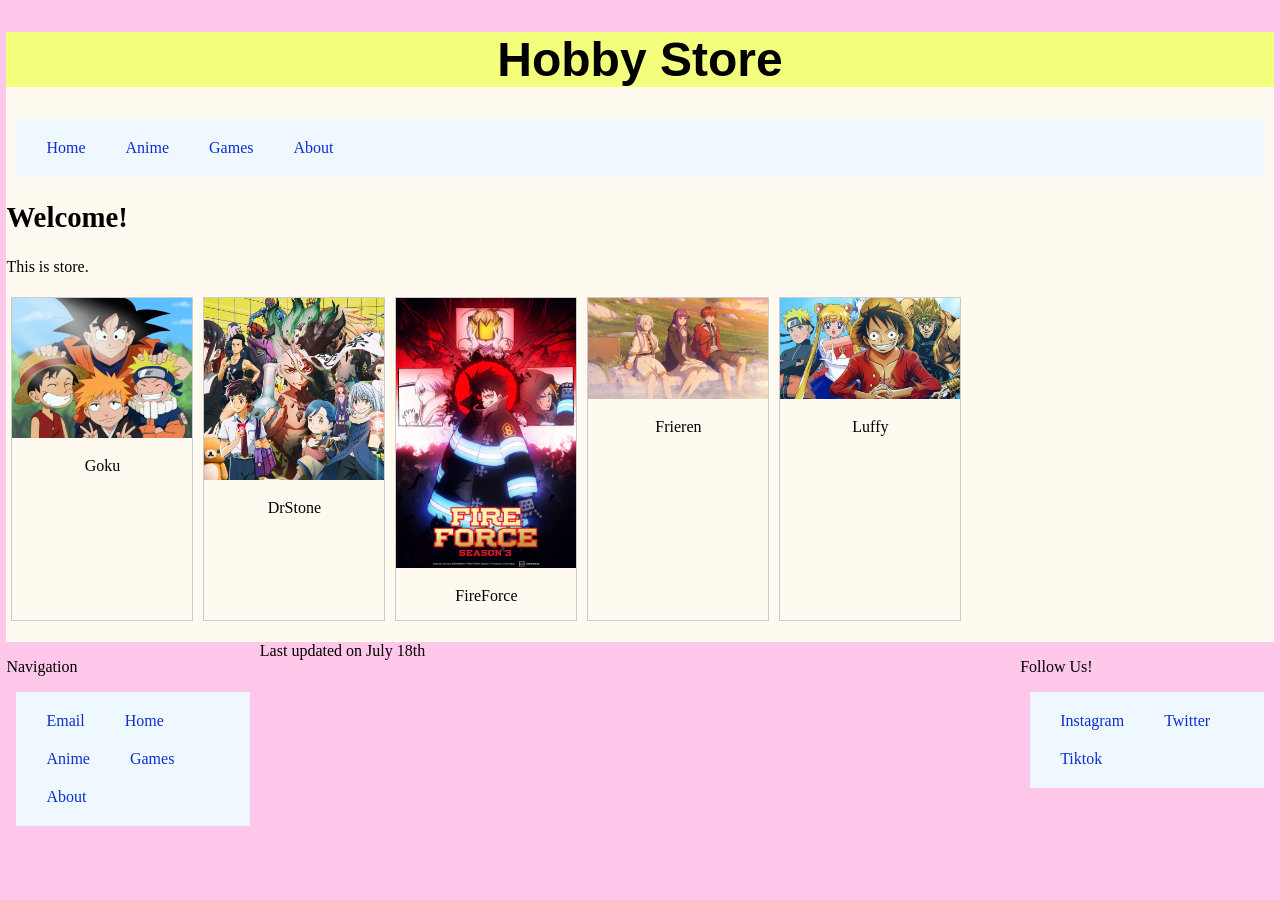
<file: index.html>
<!doctype html>
<html lang="en">
<head>
<meta charset="utf-8">
<meta name = "keywords"
  Content = "store, anime, games, hobby">
<link href = "project2.css" rel="stylesheet">
<title>project2home</title>
</head>

<body>

<h1>Hobby Store</h1>
	<nav>
		<ul> 
			<li><a href="index.html">Home</a></li>
			<li><a href="anime.html">Anime</a></li>
			<li><a href="games.html">Games</a></li>
			<li><a href="about.html">About</a></li>
		</ul>
	</nav>
<h2>Welcome!</h2>
<p>This is store.</p>

<div class="gallery">
<div class="gallery-item">
	<a target="_blank" href="image-big3.jpg">
		<img src="image-big3.jpg" alt="Goku" width="600" height="400">
	</a>
<div class="desc">Goku</div>
</div>
<div class="gallery-item">
	<a target="_blank" href="image-drstone.webp">
		<img src="image-drstone.webp" alt="DrStone" width="600" height="400">
	</a>
<div class="desc">DrStone</div>
</div>

<div class="gallery-item">
	<a target="_blank" href="image-fireforce.jpg">
		<img src="image-fireforce.jpg" alt="FireForce" width="600" height="400">
	</a>
<div class="desc">FireForce</div>
</div>
<div class="gallery-item">
	<a target="_blank" href="image-frieren.webp">
 		<img src="image-frieren.webp" alt="Frieren" width="600" height="400">
	</a>
<div class="desc">Frieren</div>
	</div>
<div class="gallery-item">
	<a target="_blank" href="image-lsnd.webp">
		<img src="image-lsnd.webp" alt="Luffy" width="600" height="400">
	</a>
<div class="desc">Luffy</div>
</div>
	</div>
	
<section>
<footer>
	<section id="leftcolumn">
		<p>Navigation</p>
		<nav>
			<ul> 
				<li><a href="mailto:cerritoscollege.example@gmail.com">Email</a></li>
				<li><a href="index.html">Home</a></li>
				<li><a href="anime.html">Anime</a></li>
				<li><a href="games.html">Games</a></li>
				<li><a href="about.html">About</a></li>
			</ul>
		</nav>
	</section>
	<section id ="rightcolumn">
		<p>Follow Us!</p>
		<nav>
			<ul>
				<li><a href="https://instagram.com">Instagram</a></li>
				<li><a href="https://x.com">Twitter</a></li>
				<li><a href="https://tiktok.com">Tiktok</a></li>
			</ul>
		</nav>
	</section>
	
	<p>Last updated on July 18th</p>
	
	
</footer>
</section>

</body>
</html>
</file>
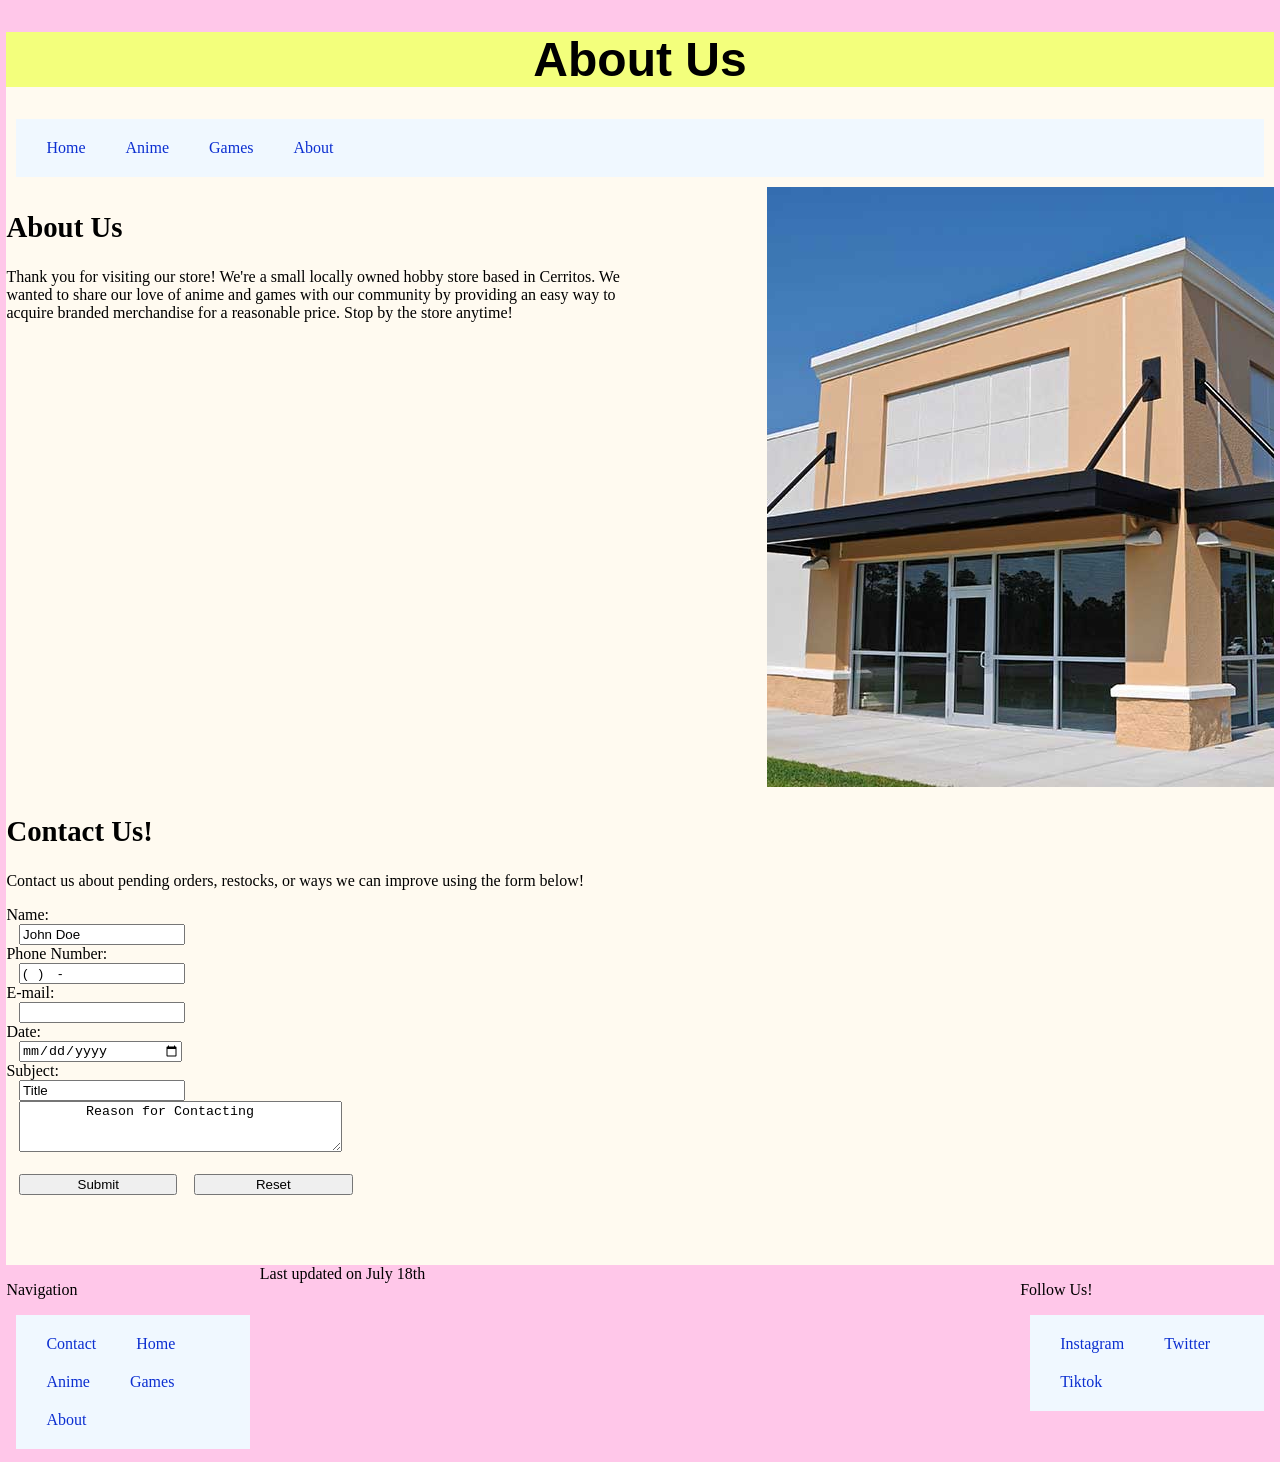
<file: about.html>
<!doctype html>
<html lang="en">
<head>
<meta charset="utf-8">
<meta name = "keywords"
  Content = "store, anime, games, hobby">
<link href = "project2.css" rel="stylesheet">
<title>About Us</title>
</head>

<body>

<h1>About Us</h1>
	<nav>
		<ul> 
			<li><a href="index.html">Home</a></li>
			<li><a href="anime.html">Anime</a></li>
			<li><a href="games.html">Games</a></li>
			<li><a href="about.html">About</a></li>
		</ul>
	</nav>
<section id="About">
	<h2>About Us</h2>
	<p>Thank you for visiting our store!  We're a small locally owned hobby store based in Cerritos.  We wanted to share our love of anime and games with our community by providing an easy way to acquire branded merchandise for a reasonable price.  Stop by the store anytime!</p>
</section>
<section id="storefront">
	<img src="image-storefront.jpg" alt = "store front">
</section>

	
<section id="Contact">
	<h2>Contact Us!</h2>
	<p>Contact us about pending orders, restocks, or ways we can improve using the form below!</p>
<form action="/action_page.php">
	<label for="name">Name:</label><br>
	<input type="text" id="name" name="custName" value="John Doe"><br>
	<label for="phone">Phone Number:</label><br>
	<input type="text" id="phone" name="custPhone" value="(   )    -     "><br>
	<label for="email">E-mail:</label><br>
	<input type="email" id="email" name="custEmail" value=""><br>
	<label for="date">Date:</label><br>
	<input type="date" id="date" name="date" value=""><br>
	<label for="subject">Subject:</label><br>
	<input type="text" id="subject" name="Subject" value="Title"><br>
	<textarea name=“submission”>
	Reason for Contacting
	</textarea><br><br>
	<input type="submit" value="Submit">
	<input type="Reset" value="Reset">
</form>
	
	</section>




<section>
<footer>
	<section id="leftcolumn">
		<p>Navigation</p>
		<nav>
			<ul> 
				<li><a href="mailto:cerritoscollege.example@gmail.com">Contact</a></li>
				<li><a href="index.html">Home</a></li>
				<li><a href="anime.html">Anime</a></li>
				<li><a href="games.html">Games</a></li>
				<li><a href="about.html">About</a></li>
			</ul>
		</nav>
	</section>
	<section id ="rightcolumn">
		<p>Follow Us!</p>
		<nav>
			<ul>
				<li><a href="https://instagram.com">Instagram</a></li>
				<li><a href="https://x.com">Twitter</a></li>
				<li><a href="https://tiktok.com">Tiktok</a></li>
			</ul>
		</nav>
	</section>
	
	<p>Last updated on July 18th</p>
	
	
</footer>
</section>

</body>
</html>
</file>
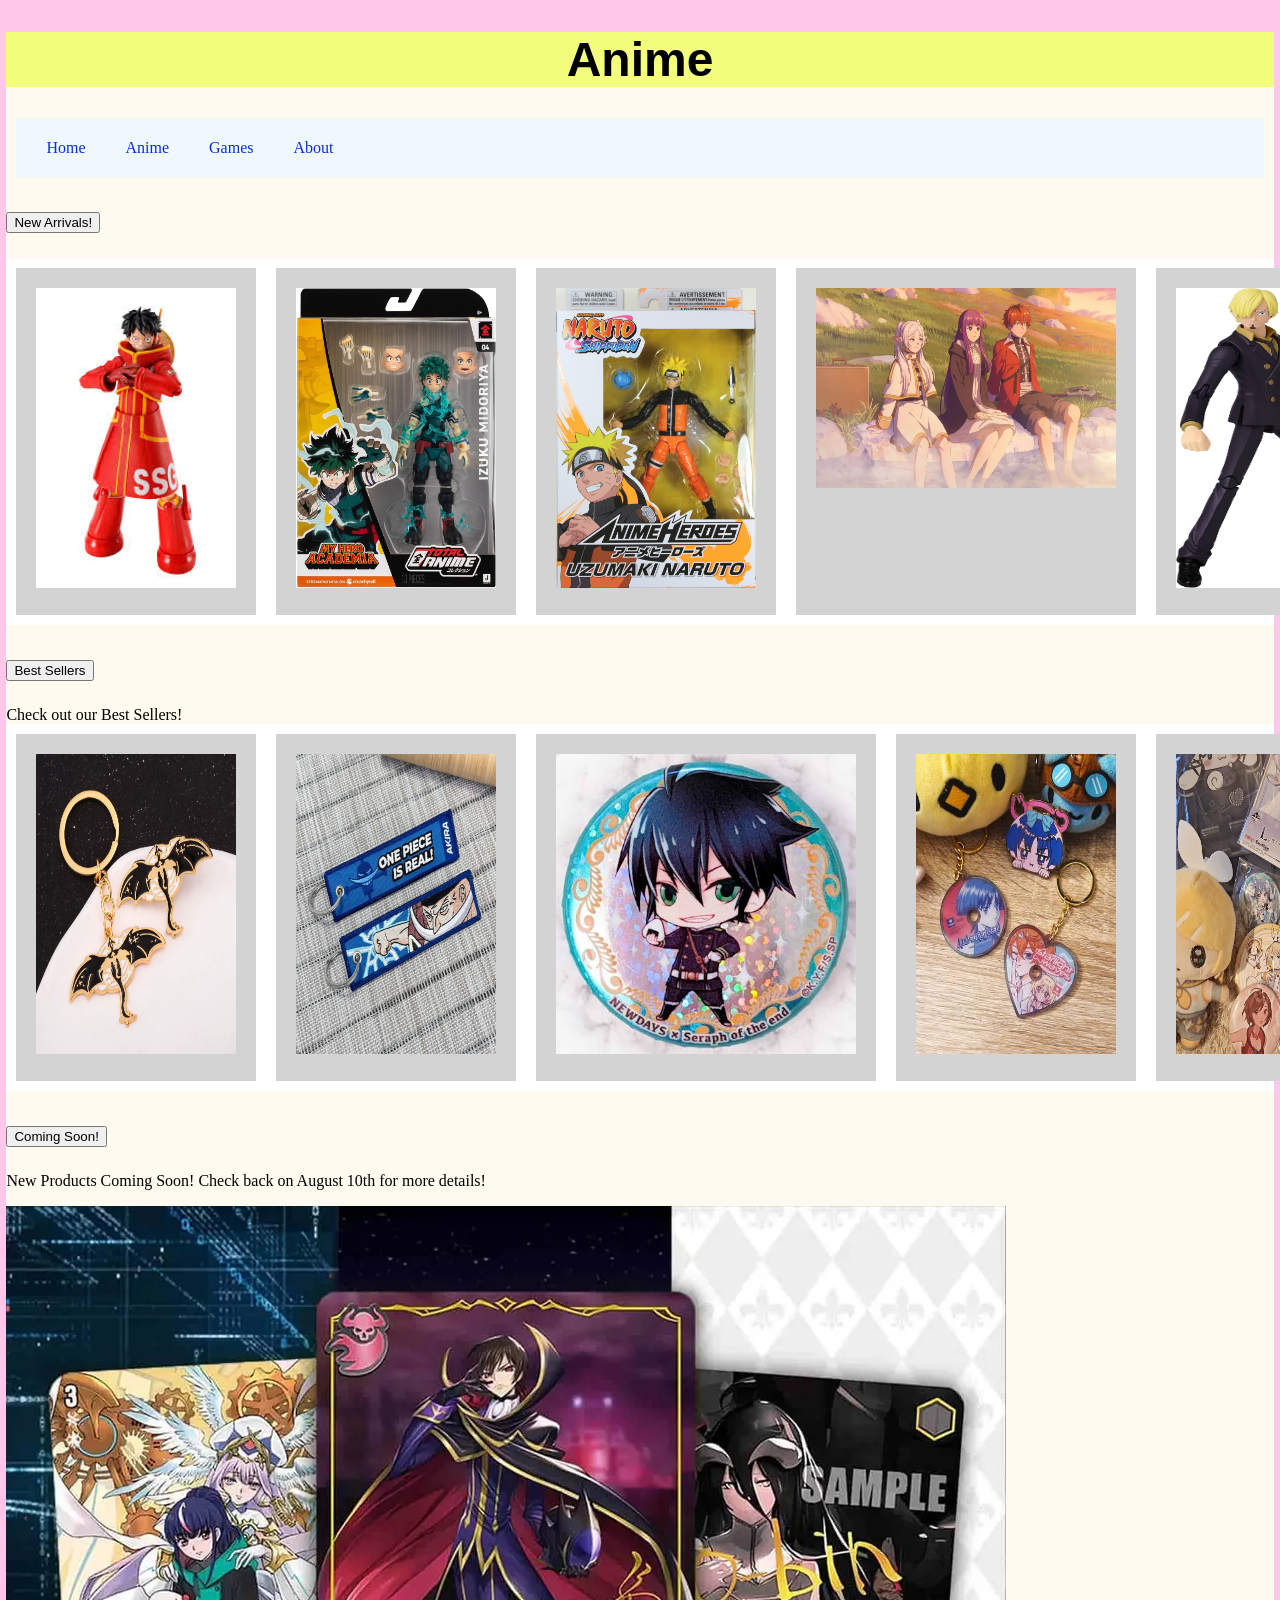
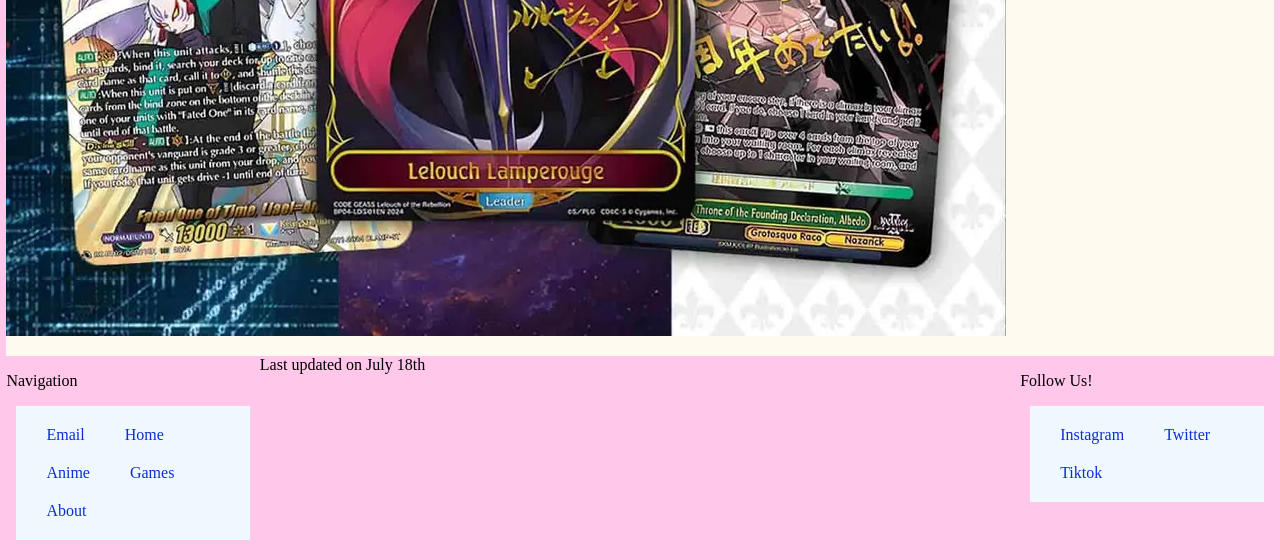
<file: anime.html>
<!doctype html>
<html lang="en">
<head>
<meta charset="utf-8">
<meta name = "keywords"
  Content = "store, anime, games, hobby">
<link href = "project2.css" rel="stylesheet">
<title>Anime</title>
</head>

<body>

<h1>Anime</h1>
	<nav>
		<ul> 
			<li><a href="index.html">Home</a></li>
			<li><a href="anime.html">Anime</a></li>
			<li><a href="games.html">Games</a></li>
			<li><a href="about.html">About</a></li>
		</ul>
	</nav>

<div class="accordion accordion-flush" id="accordionFlushExample">
	<div class="accordion-item">
		<h2 class="accordion-header" id="flush-headingOne">
 			<button class="accordion-button collapsed" type="button" data-bs-toggle="collapse" data-bs-target="#flush-collapseOne" aria-expanded="false" aria-controls="flush-collapseOne">
			New Arrivals!
			</button>
    </h2>
    <div id="flush-collapseOne" class="accordion-collapse collapse" aria-labelledby="flush-headingOne" data-bs-parent="#accordionFlushExample">
      <div class="accordion-body">
		  <div class="container">
					<div><img src="image-luffy.jpg" alt="luffy" width="200" height="300"></div>
					<div><img src="image-deku.jpg" alt="deku" width="200" height="300"></div>
					<div><img src="image-naruto.jpg" alt="naruto" width="200" height="300"></div>
					<div><img src="image-frieren.webp" alt="frieren" width="300" height="200"></div>
					<div><img src="image-sanji.jpg" alt="sanji" width="190" height="300"></div>
				</div></div>
    </div>
  </div>
	
  <div class="accordion-item">
    <h2 class="accordion-header" id="flush-headingTwo">
      <button class="accordion-button collapsed" type="button" data-bs-toggle="collapse" data-bs-target="#flush-collapseTwo" aria-expanded="false" aria-controls="flush-collapseTwo">
        Best Sellers
      </button>
    </h2>
    <div id="flush-collapseTwo" class="accordion-collapse collapse" aria-labelledby="flush-headingTwo" data-bs-parent="#accordionFlushExample">
      <div class="accordion-body">
		Check out our Best Sellers!
		 <div class="container">
					<div><img src="image-wings.avif" alt="wings" width="200" height="300"></div>
					<div><img src="image-whitebeard.jpg" alt="whitebeard" width="200" height="300"></div>
					<div><img src="image-seraph.jpg" alt="pin" width="300" height="300"></div>
					<div><img src="image-keychain.jpg" alt="keychains" width="200" height="300"></div>
					<div><img src="image-assorted.webp" alt="sanji" width="200" height="300"></div>
				</div></div>
		</div>
    </div>
  </div>
  
	
<div class="accordion-item">
	<h2 class="accordion-header" id="flush-headingThree">
		<button class="accordion-button collapsed" type="button" data-bs-toggle="collapse" data-bs-target="#flush-collapseThree" aria-expanded="false" aria-controls="flush-collapseThree">
			Coming Soon!
		</button>
    </h2>
    <div id="flush-collapseThree" class="accordion-collapse collapse" aria-labelledby="flush-headingThree" data-bs-parent="#accordionFlushExample">
 		<div class="accordion-body">
		<p>New Products Coming Soon!  Check back on August 10th for more details!</p>
		<img src="image-cardgames.webp" alt="Card Games">
		</div>
    </div>
  </div>

	
<footer>
	<section id="leftcolumn">
		<p>Navigation</p>
		<nav>
			<ul> 
				<li><a href="mailto:cerritoscollege.example@gmail.com">Email</a></li>
				<li><a href="index.html">Home</a></li>
				<li><a href="anime.html">Anime</a></li>
				<li><a href="games.html">Games</a></li>
				<li><a href="about.html">About</a></li>
			</ul>
		</nav>
	</section>
	<section id ="rightcolumn">
		<p>Follow Us!</p>
		<nav>
			<ul>
				<li><a href="https://instagram.com">Instagram</a></li>
				<li><a href="https://x.com">Twitter</a></li>
				<li><a href="https://tiktok.com">Tiktok</a></li>
			</ul>
		</nav>
	</section>
	
	<p>Last updated on July 18th</p>
	
</footer>
</body>
</html>
</file>
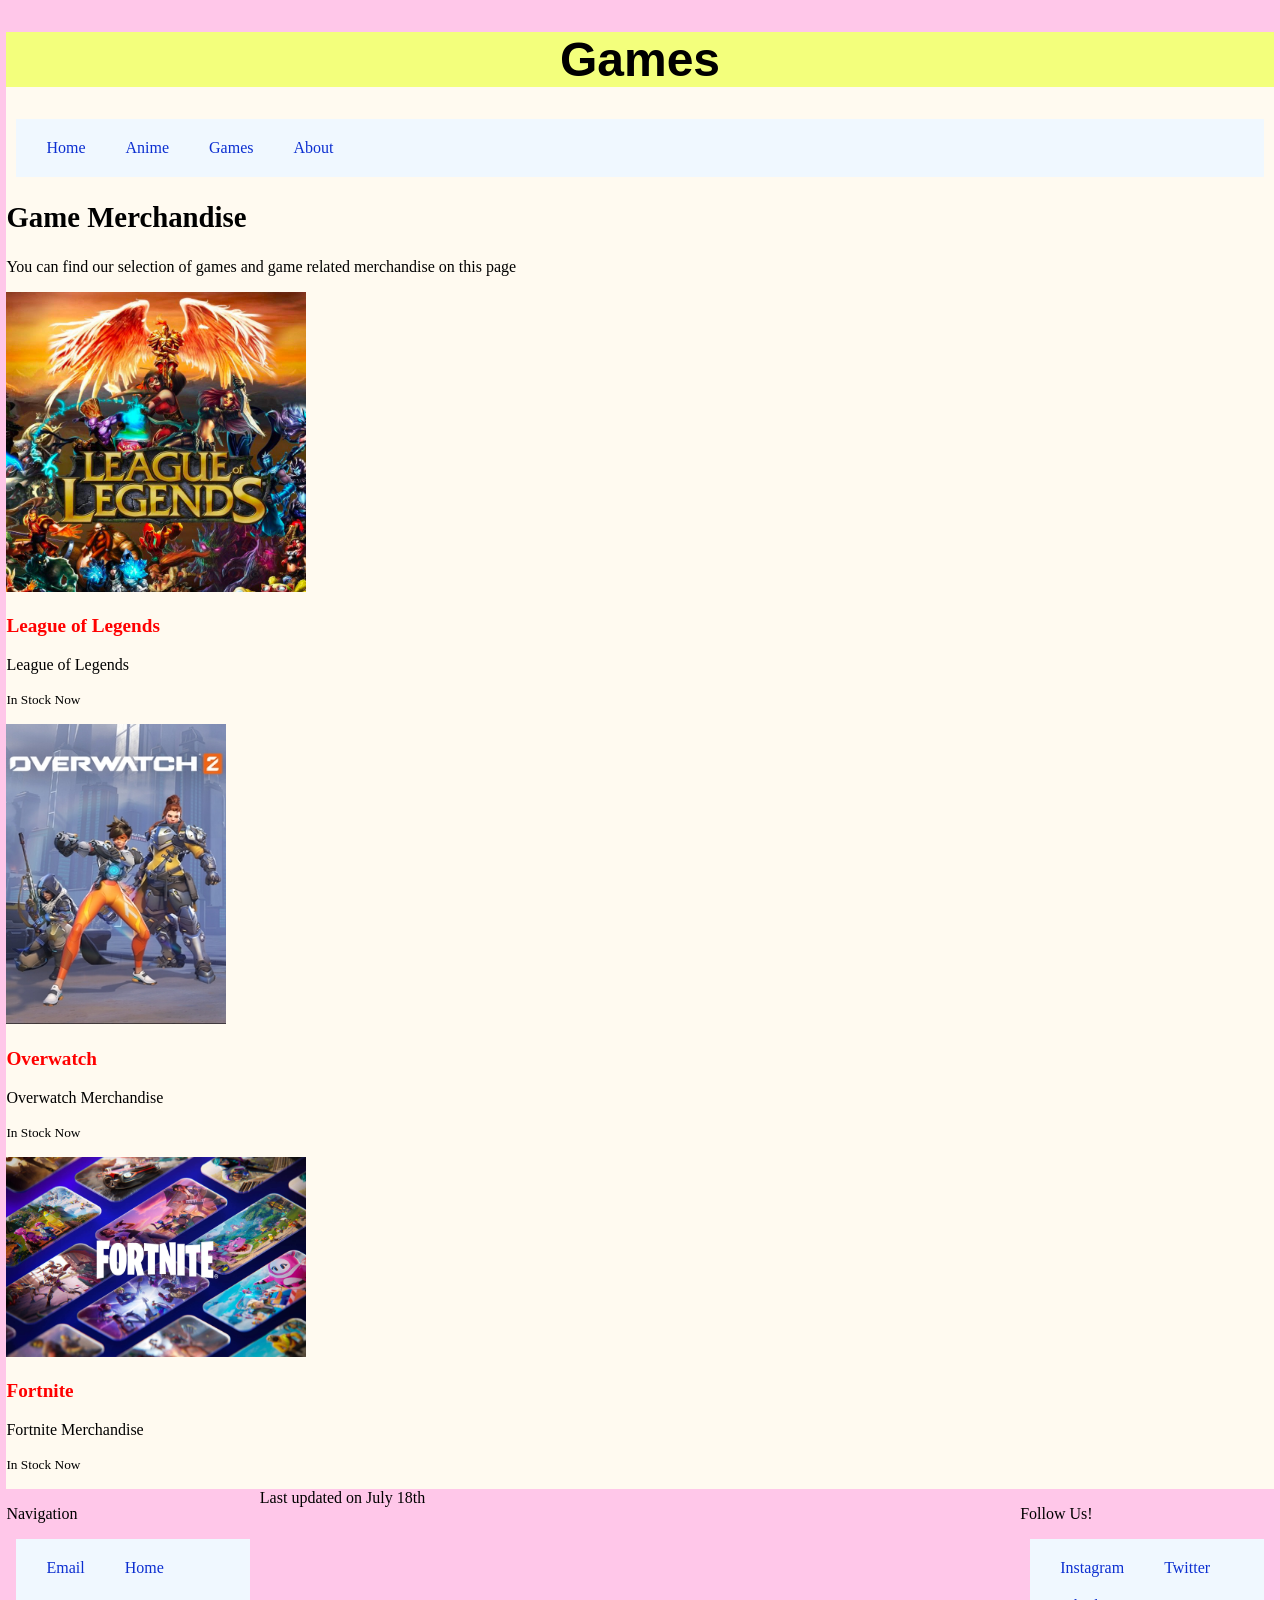
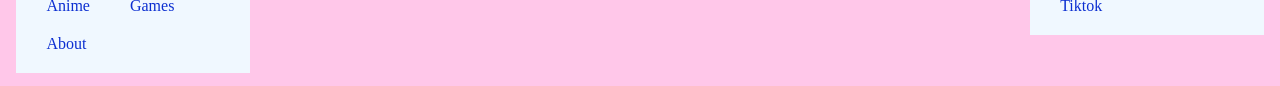
<file: games.html>
<!doctype html>
<html lang="en">
<head>
<meta charset="utf-8">
<meta name = "keywords"
  Content = "store, anime, games, hobby">
<link href = "project2.css" rel="stylesheet">
<title>Games</title>
</head>

<body>

<h1>Games</h1>
	<nav>
		<ul> 
			<li><a href="index.html">Home</a></li>
			<li><a href="anime.html">Anime</a></li>
			<li><a href="games.html">Games</a></li>
			<li><a href="about.html">About</a></li>
		</ul>
	</nav>
	
<h2>Game Merchandise</h2>
<p>You can find our selection of games and game related merchandise on this page</p>
<div class="card-group">
  <div class="card">
    <img src="image-league.jpg" class="card-img-top" alt="League of Legends" width="300" height="300">
    <div class="card-body">
      <h3 class="card-title">League of Legends</h3>
      <p class="card-text">League of Legends</p>
      <p class="card-text"><small class="text-muted">In Stock Now</small></p>
    </div>
  </div>
  <div class="card">
    <img src="image-overwatch.jpg" class="card-img-top" alt="Overwatch" width="220" height="300">
    <div class="card-body">
      <h3 class="card-title">Overwatch</h3>
      <p class="card-text">Overwatch Merchandise</p>
      <p class="card-text"><small class="text-muted">In Stock Now</small></p>
    </div>
  </div>
  <div class="card">
    <img src="image-fortnite.webp" class="card-img-top" alt="Fortnite" width="300" height="200">
    <div class="card-body">
      <h3 class="card-title">Fortnite</h3>
      <p class="card-text">Fortnite Merchandise</p>
      <p class="card-text"><small class="text-muted">In Stock Now</small></p>
    </div>
  </div>
</div>

	
<section>
<footer>
	<section id="leftcolumn">
		<p>Navigation</p>
		<nav>
			<ul> 
				<li><a href="mailto:cerritoscollege.example@gmail.com">Email</a></li>
				<li><a href="index.html">Home</a></li>
				<li><a href="anime.html">Anime</a></li>
				<li><a href="games.html">Games</a></li>
				<li><a href="about.html">About</a></li>
			</ul>
		</nav>
	</section>
	<section id ="rightcolumn">
		<p>Follow Us!</p>
		<nav>
			<ul>
				<li><a href="https://instagram.com">Instagram</a></li>
				<li><a href="https://x.com">Twitter</a></li>
				<li><a href="https://tiktok.com">Tiktok</a></li>
			</ul>
		</nav>
	</section>
	
	<p>Last updated on July 18th</p>
	
	
</footer>
</section>

</body>
</html>
</file>
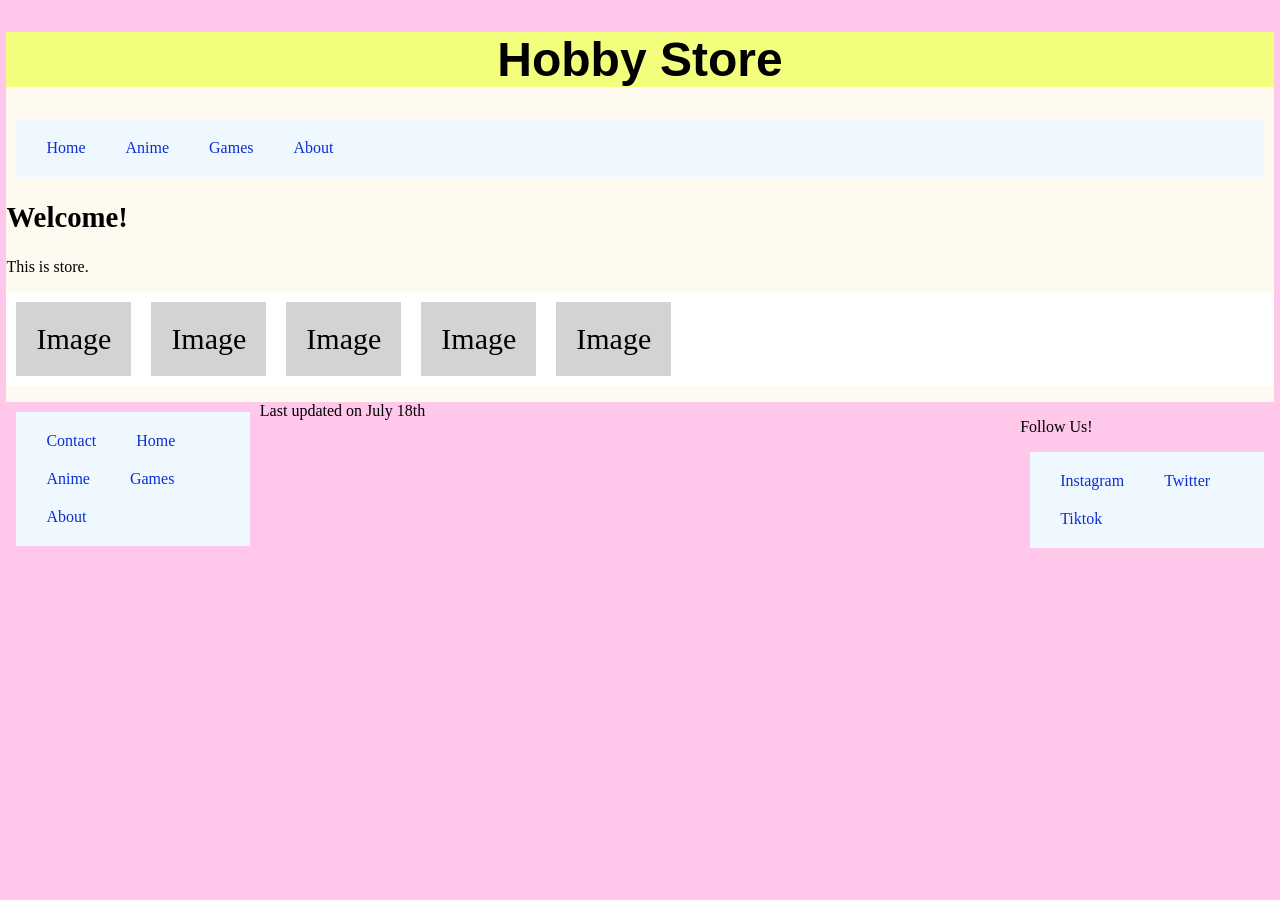
<file: project2home.html>
<!doctype html>
<html lang="en">
<head>
<meta charset="utf-8">
<meta name = "keywords"
  Content = "store, anime, games, hobby">
<link href = "project2.css" rel="stylesheet">
<title>project2home</title>
</head>

<body>

<h1>Hobby Store</h1>
	<nav>
		<ul> 
			<li><a href="project2home.html">Home</a></li>
			<li><a href="project2anime.html">Anime</a></li>
			<li><a href="project2games.html">Games</a></li>
			<li><a href="project2about.html">About</a></li>
		</ul>
	</nav>
<h2>Welcome!</h2>
<p>This is store.</p>


<div class="container">
	<div>Image</div>
	<div>Image</div>
	<div>Image</div>
	<div>Image</div>
	<div>Image</div>
</div>

<section>
<footer>
	<section id="leftcolumn">
		
		<nav>
			<ul> 
				<li><a href="mailto:cerritoscollege.example@gmail.com">Contact</a></li>
				<li><a href="project2home.html">Home</a></li>
				<li><a href="project2anime.html">Anime</a></li>
				<li><a href="project2games.html">Games</a></li>
				<li><a href="project2about.html">About</a></li>
			</ul>
		</nav>
	</section>
	<section id ="rightcolumn">
		<p>Follow Us!</p>
		<nav>
			<ul>
				<li><a href="https://instagram.com">Instagram</a></li>
				<li><a href="https://x.com">Twitter</a></li>
				<li><a href="https://tiktok.com">Tiktok</a></li>
			</ul>
		</nav>
	</section>
	
	<p>Last updated on July 18th</p>
	
	
</footer>
</section>

</body>
</html>
</file>
<file: project2.css>
@charset "utf-8";

/* CSS Document
HTML and Body Styles*/
html{background-color:hsla(323,100%,89%,1.00)}
body{color:rgba(0,0,0,1.00);
	background-color:floralwhite;
	font-size: 1em;
	width: 99%;
	margin-left:auto;
	margin-right:auto;	
	}

/*header 1*/
header {color: black}
h1 {color: black;
	background-color:#F3FF7C;
	text-align: center;
	font-size: 300%;
	font-family:"Gill Sans", "Gill Sans MT", "Myriad Pro", "DejaVu Sans Condensed", Helvetica, Arial, "sans-serif";
	}

/*header 2*/
h2 {color: black; 
	font-size: 180%;
	font-family:Cambria, "Hoefler Text", "Liberation Serif", Times, "Times New Roman", "serif";
	}
/*header 5*/
h3{color: red;
font-size: 120%;
font-family:Cambria, "Hoefler Text", "Liberation Serif", Times, "Times New Roman", "serif";
	}

/* nav ul*/
nav ul{color: #0C2FD1;
	background-color:aliceblue;
	padding-bottom:10px;
	list-style-type: none;
	padding-left: 10px;
}
ul{
	list-style-type:none;
	margin:10px;
	padding:10px;
	overflow:hidden
}
ul li{
	float: left;
}
ul li a{
	display:block;
	color: #0C2FD1;
	text-align: left;
	padding: 10px 20px;
	text-decoration:none;
}
ul li a:hover{
	background-color:#A6FCF8;
}

/*Container*/
.container {
  display: inline-grid;
}
.container {
  display: flex;
  background-color: white;
}

.container div {
  background-color: lightgrey;
  margin: 10px;
  padding: 20px;
  font-size: 30px;
}



/*Section*/
section {color:black}
section#leftcolumn{
	clear:left;
	float:left;
	overflow:auto;
	width:20%;
}
section#rightcolumn {
	clear:right;
	float:right;
	overflow:auto;
	width:20%;
}
section#rightcolumn::after{
	clear:both;
	content:"";
	display:table;
	margin: 1% 1% 1% 1%;
}
section#leftcolumn::after{
	clear:both;
	content:"";
	display:table;
	margin: 1% 1% 1% 1%;
}

body>footer::after{
	clear:both;
	content:"";
	display:table;
}


/*footer*/
footer {
	color: black;
	clear:both;
	background-color:hsla(323,100%,89%,1.00);
	}
footer>p::after{
	clear:both;
	content:"";
	margin-top: 40px;
}



/*About Us*/
section#About{
	clear:left;
	float:left;
	overflow:auto;
	width:50%;
}
section#About::after{
	clear:both;
	content:"";
	display:table;
	margin: 1% 1% 10% 10%;
}
section#storefront{
	clear:right;
	float:right;
	overflow:auto;
	width:40%;
}
section#Contact{
	clear:both;
	float:left;
	overflow:auto;
	width:50%;
}
section#Contact::after{
	clear:both;
	content:"";
	display:table;
	margin: 1% 1% 10% 10%;
}

/*Gallery*/
div.gallery {
  display: flex;
  flex-wrap: wrap;
  justify-content: flex-start;
	clear:both;
}

div.gallery-item {
  margin: 5px;
  border: 1px solid #ccc;
  width: 180px;
}

div.gallery-item:hover {
  border: 1px solid #777;
}

div.gallery-item img {
  width: 100%;
  height: auto;
}

div.gallery-item div.desc {
  padding: 15px;
  text-align: center;
}



/*input*/
input {
  width: 25%;
	margin-left: 2%;
}
textarea{
	width:50%;
	overflow:scroll;
	margin-left: 2%;
}


/*accordion*/
$accordion-padding-y:                     1rem;
$accordion-padding-x:                     1.25rem;
$accordion-color:                         $body-color;
$accordion-bg:                            $body-bg;
$accordion-border-width:                  $border-width;
$accordion-border-color:                  rgba($black, .125);
$accordion-border-radius:                 $border-radius;
$accordion-inner-border-radius:           subtract($accordion-border-radius, $accordion-border-width);

$accordion-body-padding-y:                $accordion-padding-y;
$accordion-body-padding-x:                $accordion-padding-x;

$accordion-button-padding-y:              $accordion-padding-y;
$accordion-button-padding-x:              $accordion-padding-x;
$accordion-button-color:                  $accordion-color;
$accordion-button-bg:                     $accordion-bg;
$accordion-transition:                    $btn-transition, border-radius .15s ease;
$accordion-button-active-bg:              tint-color($component-active-bg, 90%);
$accordion-button-active-color:           shade-color($primary, 10%);

$accordion-button-focus-border-color:     $input-focus-border-color;
$accordion-button-focus-box-shadow:       $btn-focus-box-shadow;

$accordion-icon-width:                    1.25rem;
$accordion-icon-color:                    $accordion-button-color;
$accordion-icon-active-color:             $accordion-button-active-color;
$accordion-icon-transition:               transform .2s ease-in-out;
$accordion-icon-transform:                rotate(-180deg);

$accordion-button-icon:         url("data:image/svg+xml,<svg xmlns='http://www.w3.org/2000/svg' viewBox='0 0 16 16' fill='#{$accordion-icon-color}'><path fill-rule='evenodd' d='M1.646 4.646a.5.5 0 0 1 .708 0L8 10.293l5.646-5.647a.5.5 0 0 1 .708.708l-6 6a.5.5 0 0 1-.708 0l-6-6a.5.5 0 0 1 0-.708z'/></svg>");
$accordion-button-active-icon:  url("data:image/svg+xml,<svg xmlns='http://www.w3.org/2000/svg' viewBox='0 0 16 16' fill='#{$accordion-icon-active-color}'><path fill-rule='evenodd' d='M1.646 4.646a.5.5 0 0 1 .708 0L8 10.293l5.646-5.647a.5.5 0 0 1 .708.708l-6 6a.5.5 0 0 1-.708 0l-6-6a.5.5 0 0 1 0-.708z'/></svg>");
</file>
